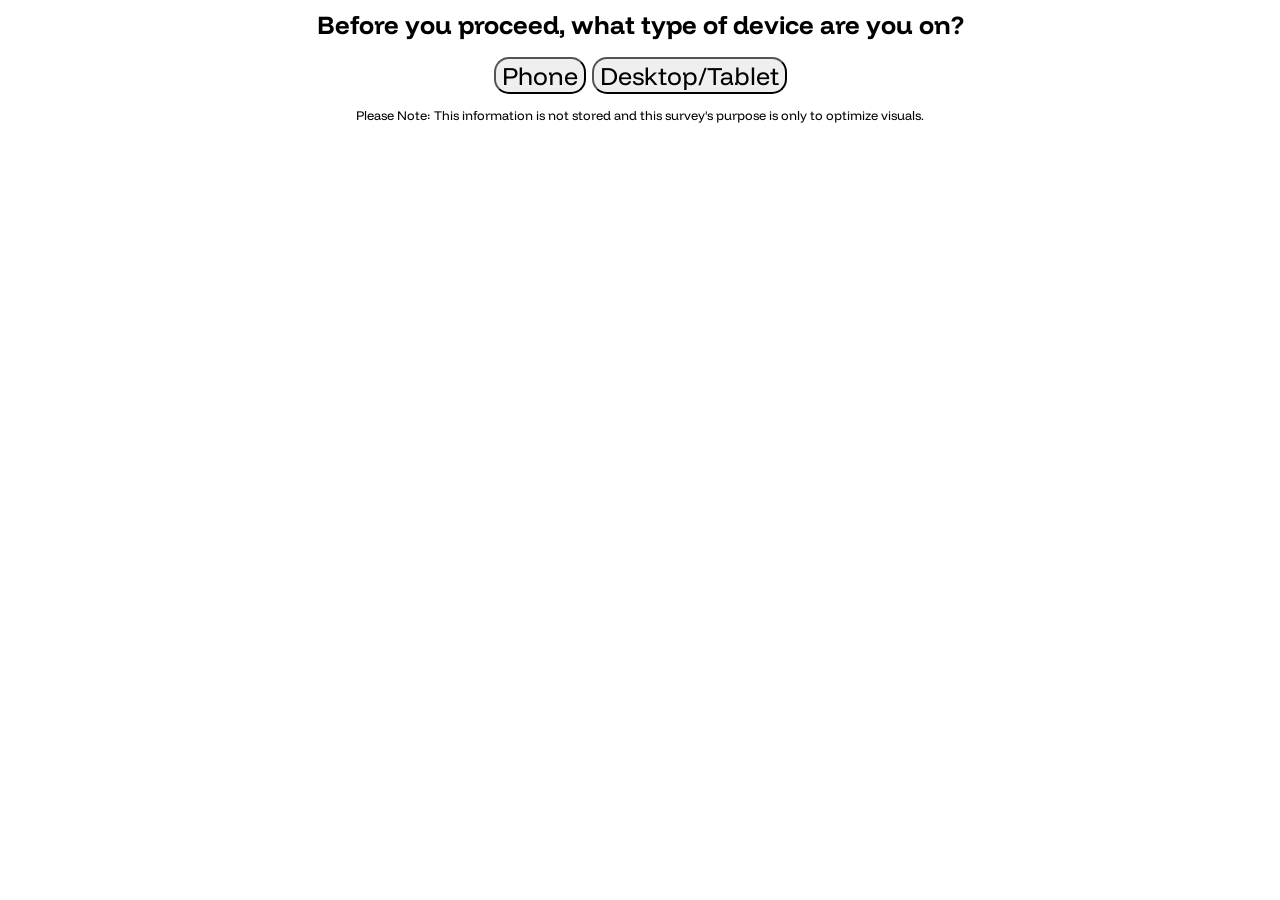
<file: index.html>
<DOCTYPE html>
<html>
    <head>
        <title>Aristotle Dashboard</title>
        <meta charset="UTF-8">
        <link rel="stylesheet" href="desktop.css">
        <link rel="preconnect" href="https://fonts.googleapis.com">
        <link rel="preconnect" href="https://fonts.gstatic.com" crossorigin>
        <link href="https://fonts.googleapis.com/css2?family=Funnel+Display:wght@300..800&family=Nunito:ital,wght@0,200..1000;1,200..1000&display=swap" rel="stylesheet">
    </head>
    <body style="font-family: funnel display">
        <h1 style="text-align:center;">Before you proceed, what type of device are you on?</h1>
        <div style="text-align:center;"><button><a href="mobilehome.html">Phone</a></button>&nbsp;&nbsp;<button><a href="desktophome.html">Desktop/Tablet</a></button></div>
        <p style="text-align: center;">Please Note: This information is not stored and this survey's purpose is only to optimize visuals.</p>
    </body>
</html>
</file>
<file: desktop.css>
button {
    border-radius: 15px;
    border-color: black;
    font-family: funnel display;
    font-size: 25px;
    text-align: center;
    color: black;
}

a {
    text-decoration: none;
    color:black;
}

.border1 {
    border: solid;
    border-radius: 20px;
    padding: 1px;
}

.center {
  margin-left: auto;
  margin-right: auto;
}

.buttonone {
    border-radius: 15px;
    border-color: black;
    font-family: funnel display;
    width: 100%;
    height: 15%;
    font-size: 2vw;
    text-align: left;
    color: black;
}

button:hover {
    background-color: rgb(168, 168, 168);
    transition-duration: 0.4s;
}

.split1 {
  height: 100%;
  width: 95%;
  position: fixed;
  z-index: 1;
  top: 0;
  overflow-x: hidden;
  padding-top: 20px;
}

.left1 {
  left: 0;
  background-color: white;
}

.right1 {
  right: 0;
  background-color: white;
}

.centered {
  position: absolute;
  top: 50%;
  left: 50%;
  transform: translate(-50%, -50%);
  text-align: center;
}

.border2 {
    border: solid;
    border-radius: 50px;
    margin-right: 5%;
    height: auto;
}

.column {
  float: left;
}

.left {
  width: 5%;
  height: 100%
}

.right {
  width: 15%;
}

.middle {
  width: 80%;
}

body {
    font-size: 1vw;
}

table {
    font-size: 1vw;
}

.border3 {
    font-size: 1vw;
    border: solid;
    border-radius: 5px;
    border-color:rgb(168, 168, 168);
}
</file>
